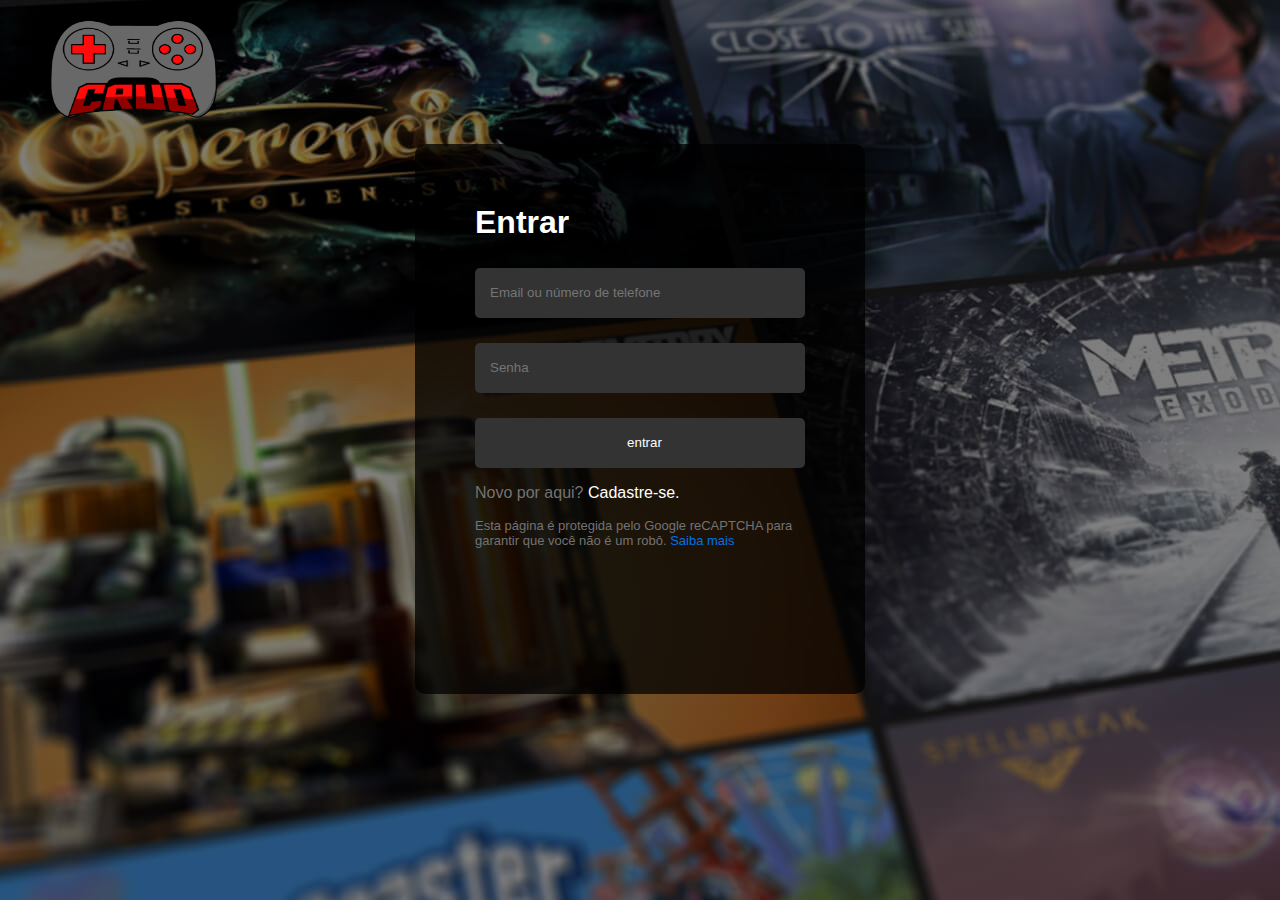
<file: login/login.html>
<!DOCTYPE html>
<html lang="pt-br">

<head>
    <meta charset="UTF-8">
    <meta http-equiv="X-UA-Compatible" content="IE=edge">
    <meta name="viewport" content="width=device-width, initial-scale=1.0">
    <link rel="stylesheet" href="login.css">
    <title>Login</title>
</head>

<body>
    <div class="header">
        <div class="logo">
            <a href="#">
                <img src="../img/logoCrud.png" alt="">
            </a>
        </div>
    </div>

    <div class="login_body">
        <div class="login_box">
            <h2>Entrar</h2>
            <form method="post" action="login.php">
                <div class="input_box">
                    <input required type="email" placeholder="Email ou número de telefone" id="email" name="email">
                </div>

                <div class="input_box">
                    <input required type="password" placeholder="Senha" id="email" name="senha">
                </div>

                <div>
                    <input type="submit" value="entrar">
                </div>
            </form>
            </div>

            <div class="login_footer">
                

                <div class="sign_up">
                    <p>Novo por aqui? <a href="../cadastro/cadastro.html">Cadastre-se.</a></p>
                </div>

                <div class="terms">
                    <p>Esta página é protegida pelo Google reCAPTCHA para garantir que você não é um robô. <a href="#">Saiba mais</a></p>
                </div>
            </div>
        </div>
    </div>
</body>

</html>
</file>
<file: login/login.css>
body {
    padding: 0;
    margin: 0;
    height: 100vh;
    width: 100%;
    position: relative;
    background-image: url('../img/background.jpg');
    background-image: cover;
    background-repeat: no-repeat;
    font-family: Arial, Helvetica, sans-serif;
}

body::before {
    content: '';
    background-color: rgb(0, 0, 0, .5);
    width: 100%;
    height: 100%;
    position: absolute;
    top: 0;
    bottom: 0;
    left: 0;
    right: 0;
}

.logo img {
    height: 100px;
    width: 167px;
}

.header {
    padding: 20px 50px;
    position: relative;
    z-index: 10;
}

.login_body {
    padding: 60px;
    z-index: 90;
    position: relative;
    max-width: 450px;
    height: 550px;
    margin-left: 50%;
    background-color: rgb(0, 0, 0, 0.75);
    border-radius: 10px;
    box-sizing: border-box;
    transform: translateX(-50%);
}

.login_body h2 {
    font-size: 32px;
    color: #fff;
    margin-top: 0;
}

.login_body input {
    height: 50px;
    width: 100%;
    color: #fff;
    background-color: #333;
    border: none;
    border-radius: 5px;
    padding-left: 15px;
    box-sizing: border-box;
    outline: none;
}

.login_body input:hover {
    background-color: #444;
}

.input_box {
    margin-bottom: 25px;
}

.login_body button {
    height: 50px;
    width: 100%;
    color: #fff;
    background-color: #e50914;
    border-radius: 3px;
    font-weight: bold;
    font-size: 16px;
    border: none;
    margin-bottom: 10px;
}

.login_body button:hover {
    background-color: #fc1722;
    cursor: pointer;
}
.remember {
    display: flex;
    align-items: center;
}

.remember span {
    margin-right: 5px;
    height: 25px;
}

.sign_up {
    color: #737373;
    font-size: 16px;
}

.sign_up a {
    color: #fff;
    font-size: 16px;
    text-decoration: none;
}

.sign_up a:hover {
    text-decoration: underline;
}

.terms {
    color: #737373;
    font-size: 13px;
}

.terms a {
    text-decoration: none;
    color: #0071eb;
}

.terms a:hover {
    text-decoration: underline;
}
</file>
